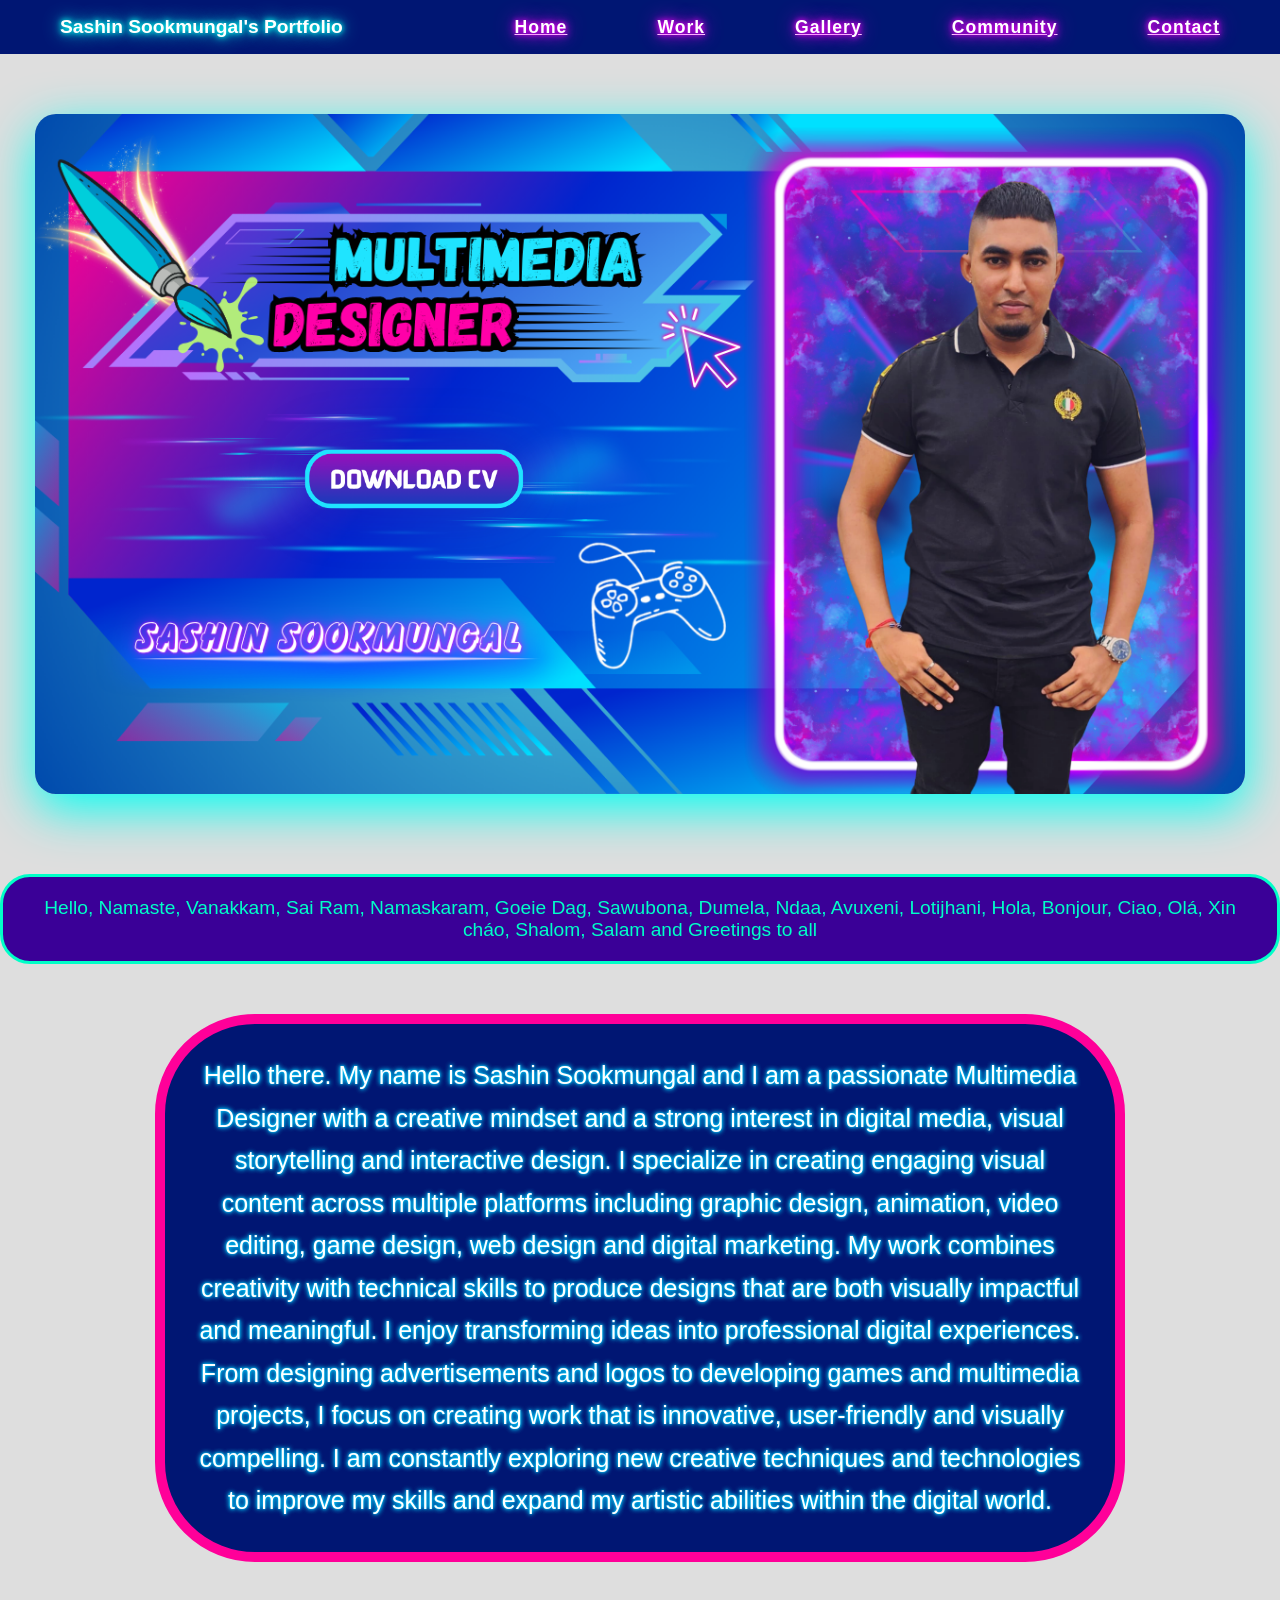
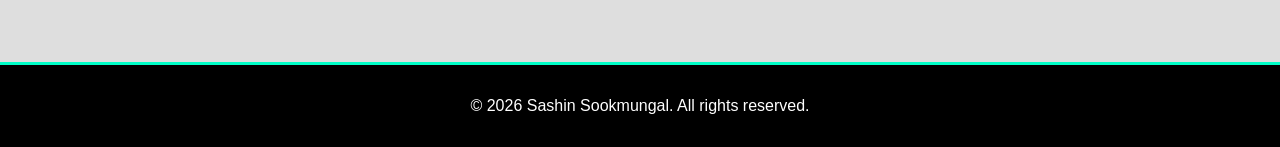
<file: index.html>
<!DOCTYPE html>
<html lang="en">
<head>
    <meta charset="UTF-8">
    <meta name="viewport" content="width=device-width, initial-scale=1.0">
    <title>My Portfolio</title>
    <link rel="icon" type="image/png" href="./images/superman-icon.png">
    
    <link rel="stylesheet" href="style.css">
    <script src="navbar.js" defer></script>
    <script src="app.js" defer></script>
</head>
<body>

    
    <div id="nav-placeholder"></div>

    <!-- Main content of site -->
    <main>
        <section id="home" class="hero-section">
            <div class="hero-container">
                <div class="hero-image-wrapper">
                    <img src="images/home-page-photos/hero-image.png" alt="Hero image" class="hero-image">
                    <a href="cv/sashin-sookmungal-cv.pdf" download class="download-cv-button">
                        <img src="images/home-page-photos/download-cv-button.png" alt="Download CV button" class="download-cv-image">
                    </a>
                </div>
            </div>
        </section>
        
        <section class="greetings"> 
            <p>Hello, Namaste, Vanakkam, Sai Ram, Namaskaram, Goeie Dag, Sawubona, Dumela, Ndaa, Avuxeni, Lotijhani, Hola, Bonjour, Ciao, Olá, Xin cháo, Shalom, Salam and Greetings to all</p>

        </section>
        <p class = "description">Hello there. My name is Sashin Sookmungal and I am a passionate Multimedia Designer with a creative mindset and a strong interest in digital media, visual storytelling and interactive design. 
            I specialize in creating engaging visual content across multiple platforms including graphic design, animation, video editing, game design, web design and digital marketing. My work combines creativity with technical skills to produce designs that are both visually impactful and meaningful.

            I enjoy transforming ideas into professional digital experiences. From designing advertisements and logos to developing games and multimedia projects, I focus on creating work that is innovative, user-friendly and visually compelling. I am constantly exploring new creative techniques and technologies to improve my skills and expand my artistic abilities within the digital world.
        </p>
    </main>

    <footer class="footer">
        <p>&copy; 2026 Sashin Sookmungal. All rights reserved.</p>
    </footer>
    
</body>
</html>
</file>
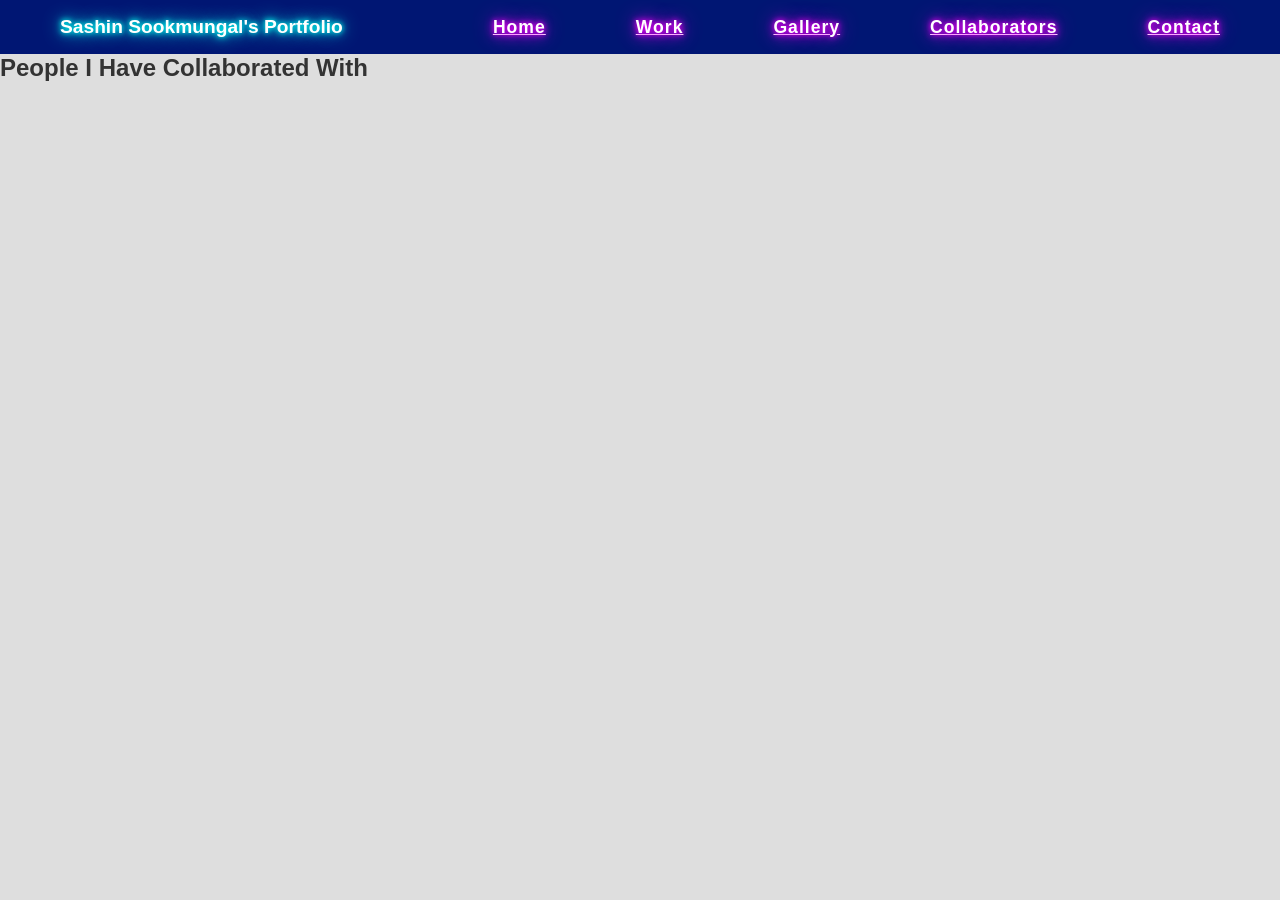
<file: Pages/Collaborators.html>
<!DOCTYPE html>
<html lang="en">
<head>
    <meta charset="UTF-8">
    <meta name="viewport" content="width=device-width, initial-scale=1.0">
    <title>Collaborators Page</title>

    <link rel="stylesheet" href="../style.css">
    <script src="../app.js" defer></script>
</head>


<body>
    <header>
        <div class="container">
            <nav class="navbar">
                <div class="logo">
                    <a href="../index.html">Sashin Sookmungal's Portfolio</a>
                </div>
                <ul class="nav-menu">
                    <li class="nav-item"><a href="../index.html" class="nav-link">Home</a></li>
                    <li class="nav-item"><a href="./work.html" class="nav-link">Work</a></li>
                    <li class="nav-item"><a href="./gallery.html" class="nav-link">Gallery</a></li>
                    <li class="nav-item"><a href="./collaborators.html" class="nav-link">Collaborators</a></li>
                    <li class="nav-item"><a href="./contact.html" class="nav-link">Contact</a></li>
                </ul>
                <div class="hamburger">
                    <span class="bar"></span>
                    <span class="bar"></span>
                    <span class="bar"></span>
                </div>
            </nav>
        </div>
    </header>

    <main>
        <section id="collaborators">
            <h1>People I Have Collaborated With</h1>
            <!-- Add your collaborators content here -->
        </section>
    </main>

   
</body>
</html>
</file>
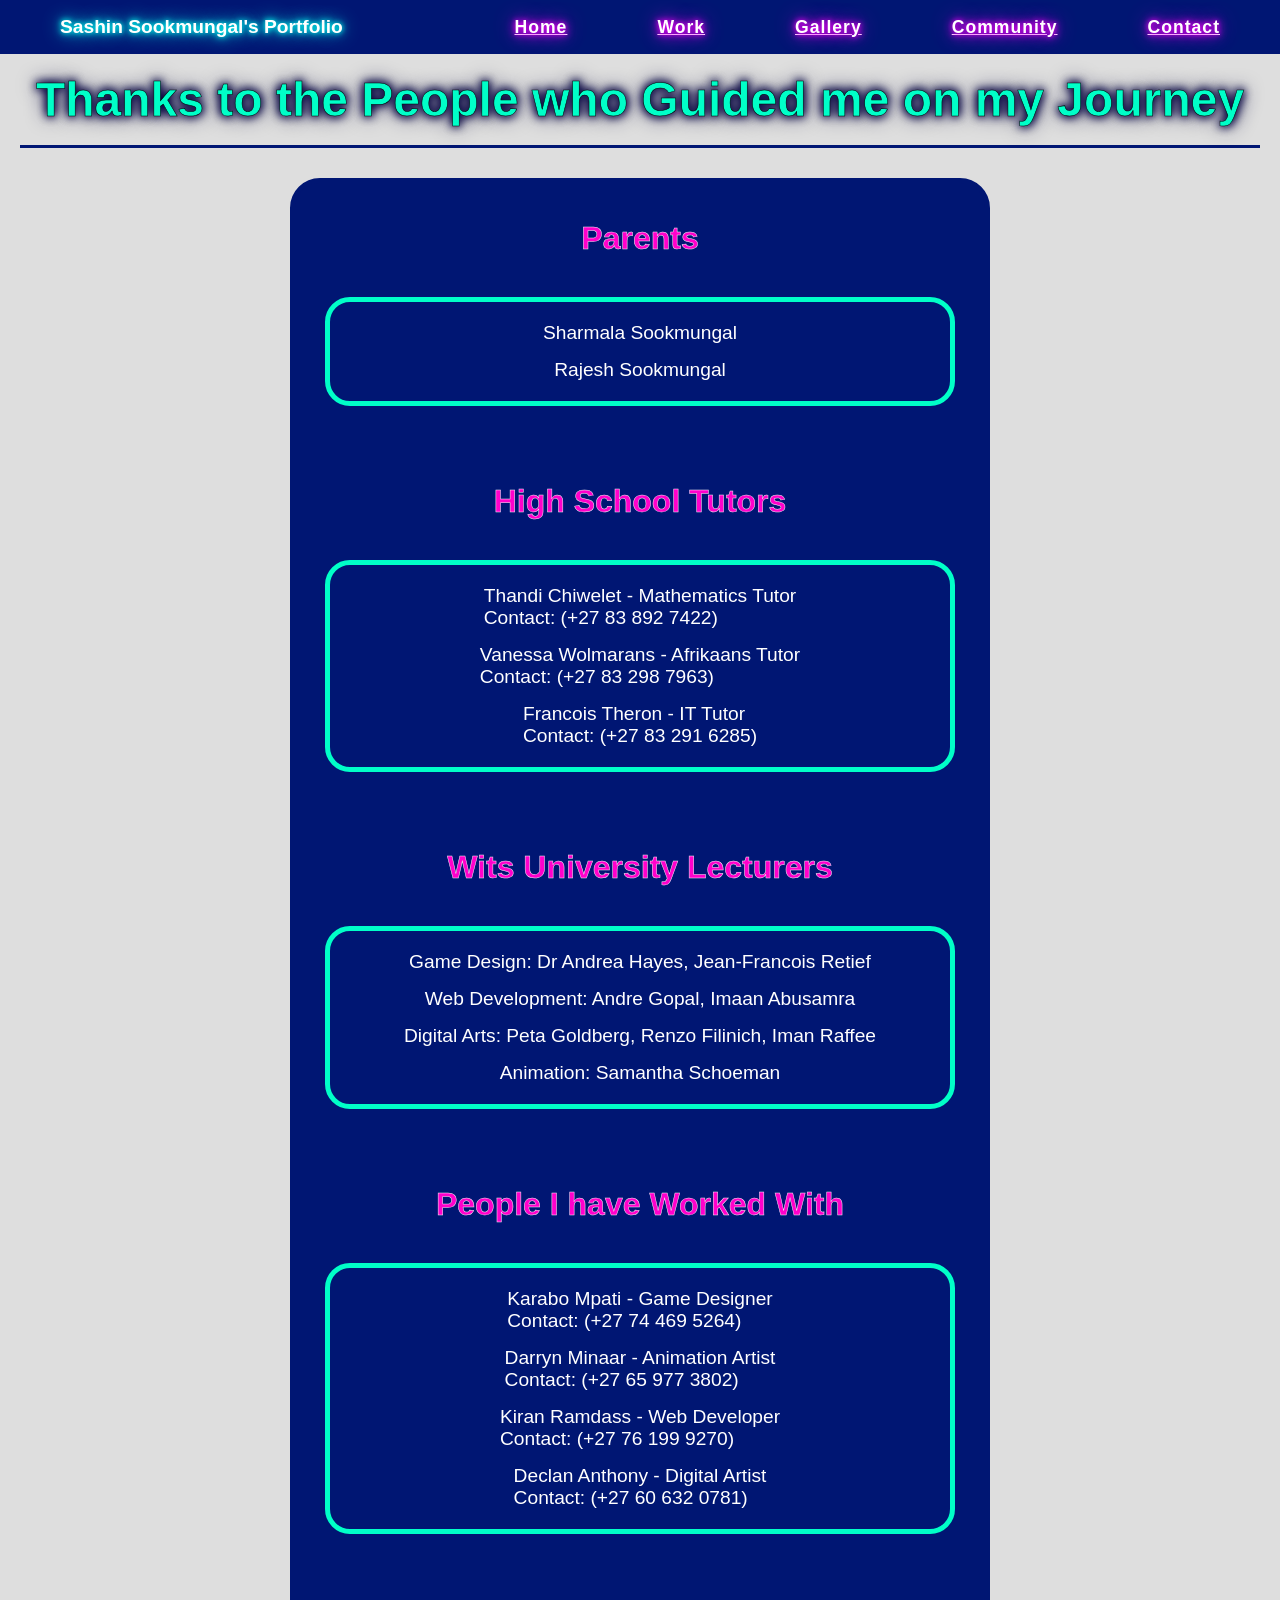
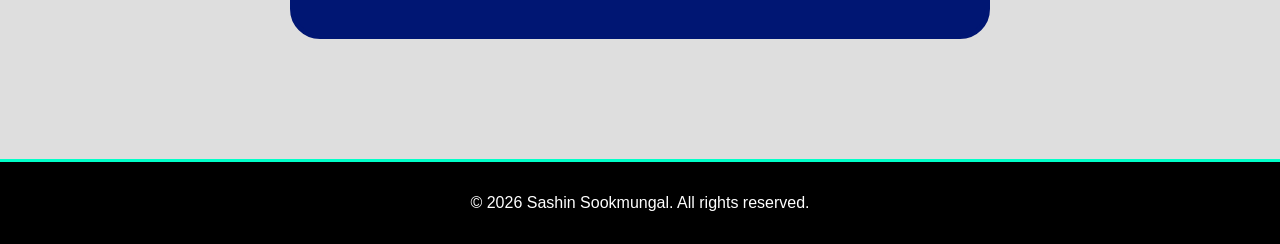
<file: pages/community.html>
<!DOCTYPE html>
<html lang="en">
<head>
    <meta charset="UTF-8">
    <meta name="viewport" content="width=device-width, initial-scale=1.0">
    <title>Community Page</title>
    <link rel="icon" type="image/png" href="../images/superman-icon.png">

    <link rel="stylesheet" href="../style.css">
    <script src="../navbar.js" defer></script>
    <script src="../app.js" defer></script>
</head>


<body>
    <div id="nav-placeholder"></div>

    <main>
        <section id="community">
            <h1 class = "com-title">Thanks to the People who Guided me on my Journey</h1>
            <div class = "community-container">
                <h2 class = "community h2">Parents</h2>
                <ul>
                    <li>Sharmala Sookmungal</li>
                    <li>Rajesh Sookmungal</li>
                </ul>

                <h2 class = "community h2">High School Tutors</h2>
                <ul>
                    <li>Thandi Chiwelet - Mathematics Tutor <br> Contact: (+27 83 892 7422)</li>
                    <li>Vanessa Wolmarans - Afrikaans Tutor <br> Contact: (+27 83 298 7963)</li>
                    <li>Francois Theron - IT Tutor <br> Contact: (+27 83 291 6285)</li>
                </ul>

                <h2 class = "community h2">Wits University Lecturers</h2>
                <ul>
                    <li>Game Design: Dr Andrea Hayes, Jean-Francois Retief</li>
                    <li>Web Development: Andre Gopal, Imaan Abusamra</li>
                    <li>Digital Arts: Peta Goldberg, Renzo Filinich, Iman Raffee</li>
                    <li>Animation: Samantha Schoeman</li>
                </ul>

                   <h2 class = "community h2">People I have Worked With</h2>
                <ul>
                    <li>Karabo Mpati - Game Designer<br>Contact: (+27 74 469 5264)</li>
                    <li>Darryn Minaar - Animation Artist<br>Contact: (+27 65 977 3802)</li>
                    <li>Kiran Ramdass - Web Developer<br>Contact: (+27 76 199 9270)</li>
                    <li>Declan Anthony - Digital Artist<br>Contact: (+27 60 632 0781)</li>
                </ul>
                </ul>
            </div>
        </section>
    </main>

       <footer class="footer">
        <p>&copy; 2026 Sashin Sookmungal. All rights reserved.</p>
    </footer>
</body>
</html>
</file>
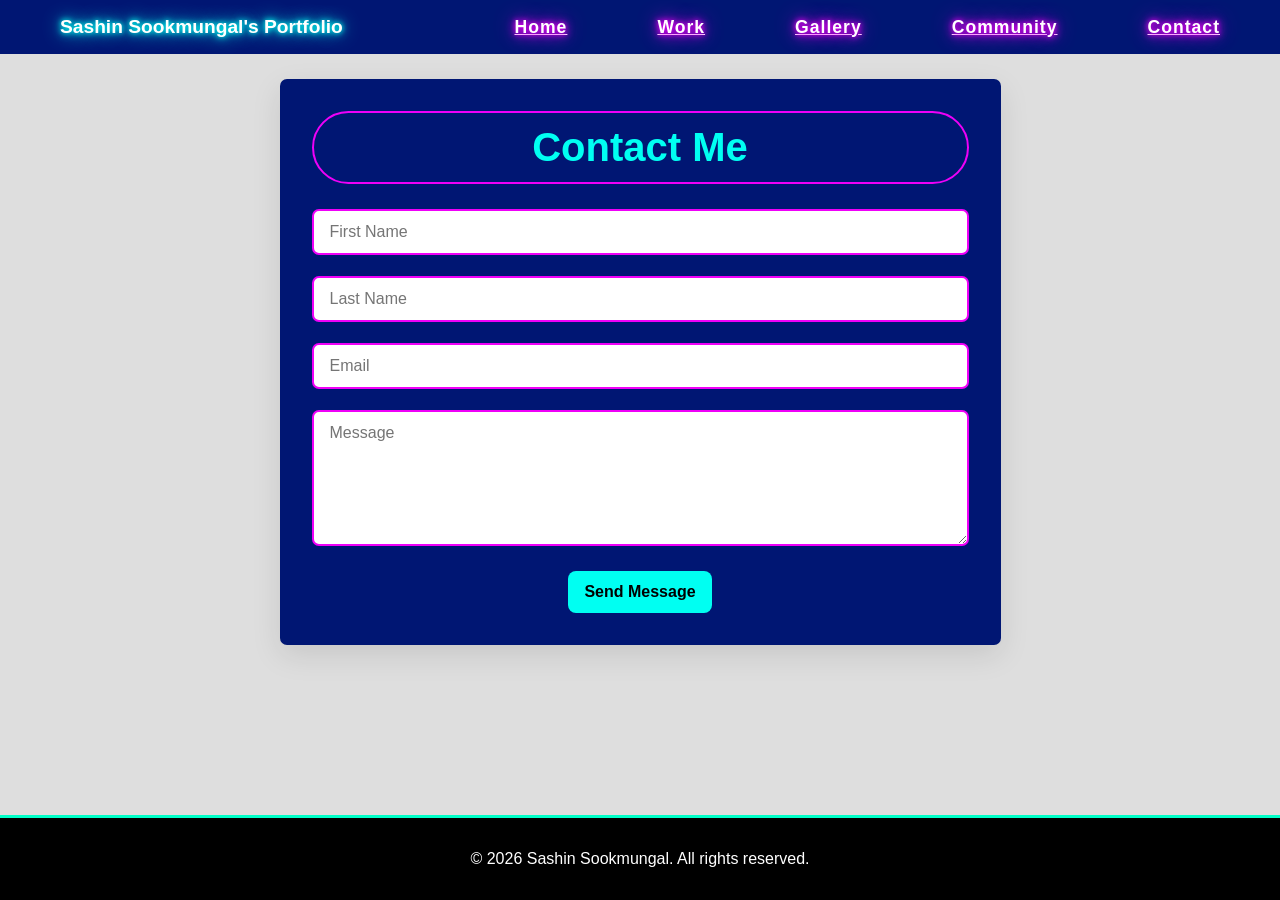
<file: Pages/Contact.html>
<!DOCTYPE html>
<html lang="en">
<head>
    <meta charset="UTF-8">
    <meta name="viewport" content="width=device-width, initial-scale=1.0">
    <title>Contact Page</title>

    <link rel="stylesheet" href="../style.css">
    <script src="../navbar.js" defer></script>
    <script src="../app.js" defer></script>
</head>

<body>
    <div id="nav-placeholder"></div>

<!-- Form  -->
    <div class="contact-container">
    <h1>Contact Me</h1>
    <form action =https://formspree.io/f/xpqellww method="POST" class="contact-form">

        <div class="form-group"><input type="text"  name="first-name" placeholder="First Name"></div>

        <div class="form-group"><input type="text"  name="last-name" placeholder="Last Name" required> </div>
        
        <div class="form-group"><input type="email"  name="email" placeholder="Email" required></div>
        
        <div class="form-group"><textarea  name="message" rows="6" placeholder="Message" required></textarea></div>
        
        <button type="submit" class="btn-send">Send Message</button>
    </form>
    </div>
    
</body>


<footer class="footer">
        <p>&copy; 2026 Sashin Sookmungal. All rights reserved.</p>
    </footer>
</html>
</file>
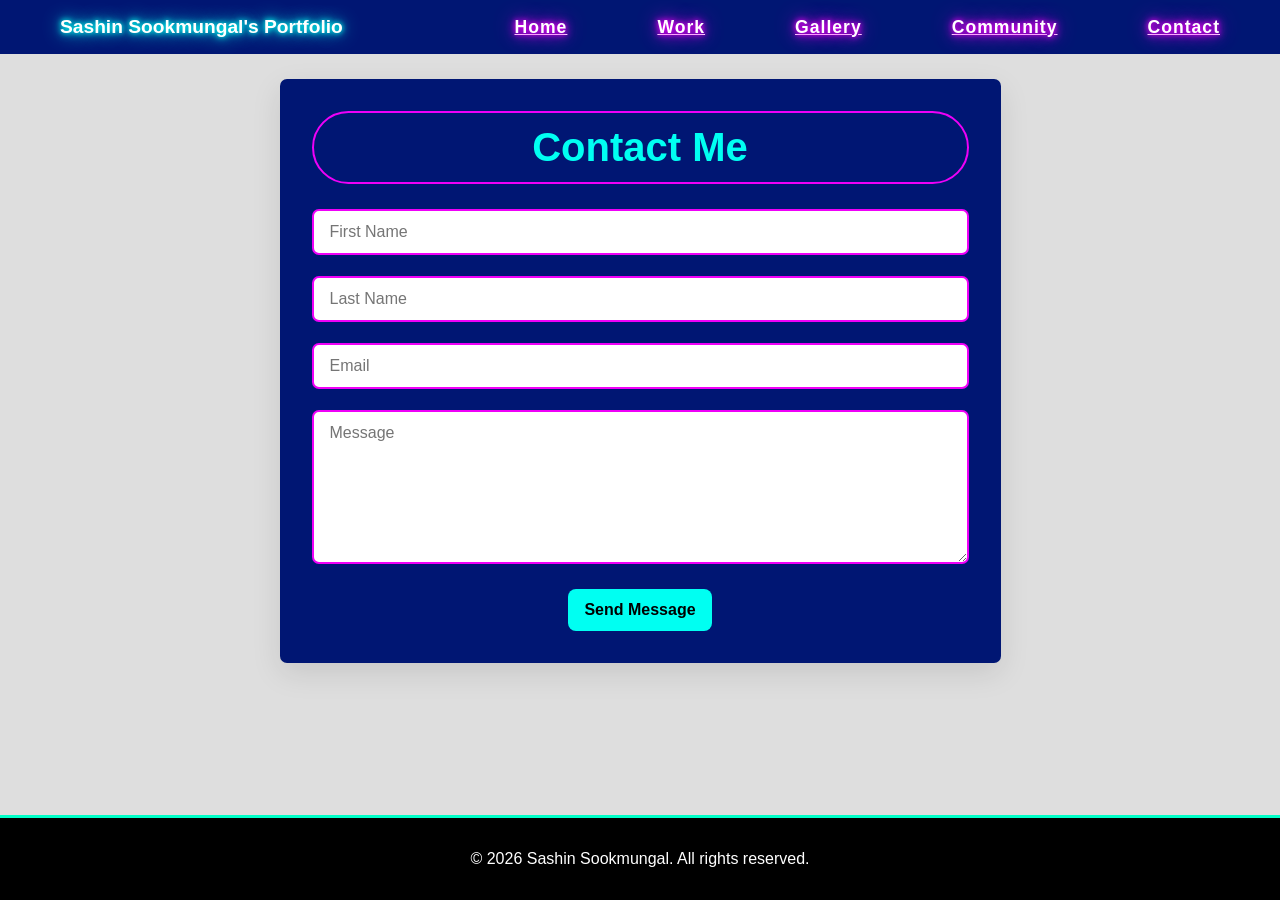
<file: pages/contact.html>
<!DOCTYPE html>
<html lang="en">
<head>
    <meta charset="UTF-8">
    <meta name="viewport" content="width=device-width, initial-scale=1.0">
    <title>Contact Page</title>
    <link rel="icon" type="image/png" href="../images/superman-icon.png">

    <link rel="stylesheet" href="../style.css">
    <script src="../navbar.js" defer></script>
    <script src="../app.js" defer></script>
</head>

<body>
    <div id="nav-placeholder"></div>

<!-- Form  -->
    <div class="contact-container">
    <h1>Contact Me</h1>
    <form action =https://formspree.io/f/xpqellww method="POST" class="contact-form">

        <div class="form-group"><input type="text"  name="Name" placeholder="First Name"></div>

        <div class="form-group"><input type="text"  name="Surname" placeholder="Last Name" required> </div>
        
        <div class="form-group"><input type="email"  name="Email" placeholder="Email" required></div>
        
        <div class="form-group"><textarea  name="Message" rows="7" placeholder="Message" required></textarea></div>
        
        <button type="submit" class="btn-send">Send Message</button>
    </form>
    </div>

    
<footer class="footer">
        <p>&copy; 2026 Sashin Sookmungal. All rights reserved.</p>
    </footer>
    
</body>


</html>
</file>
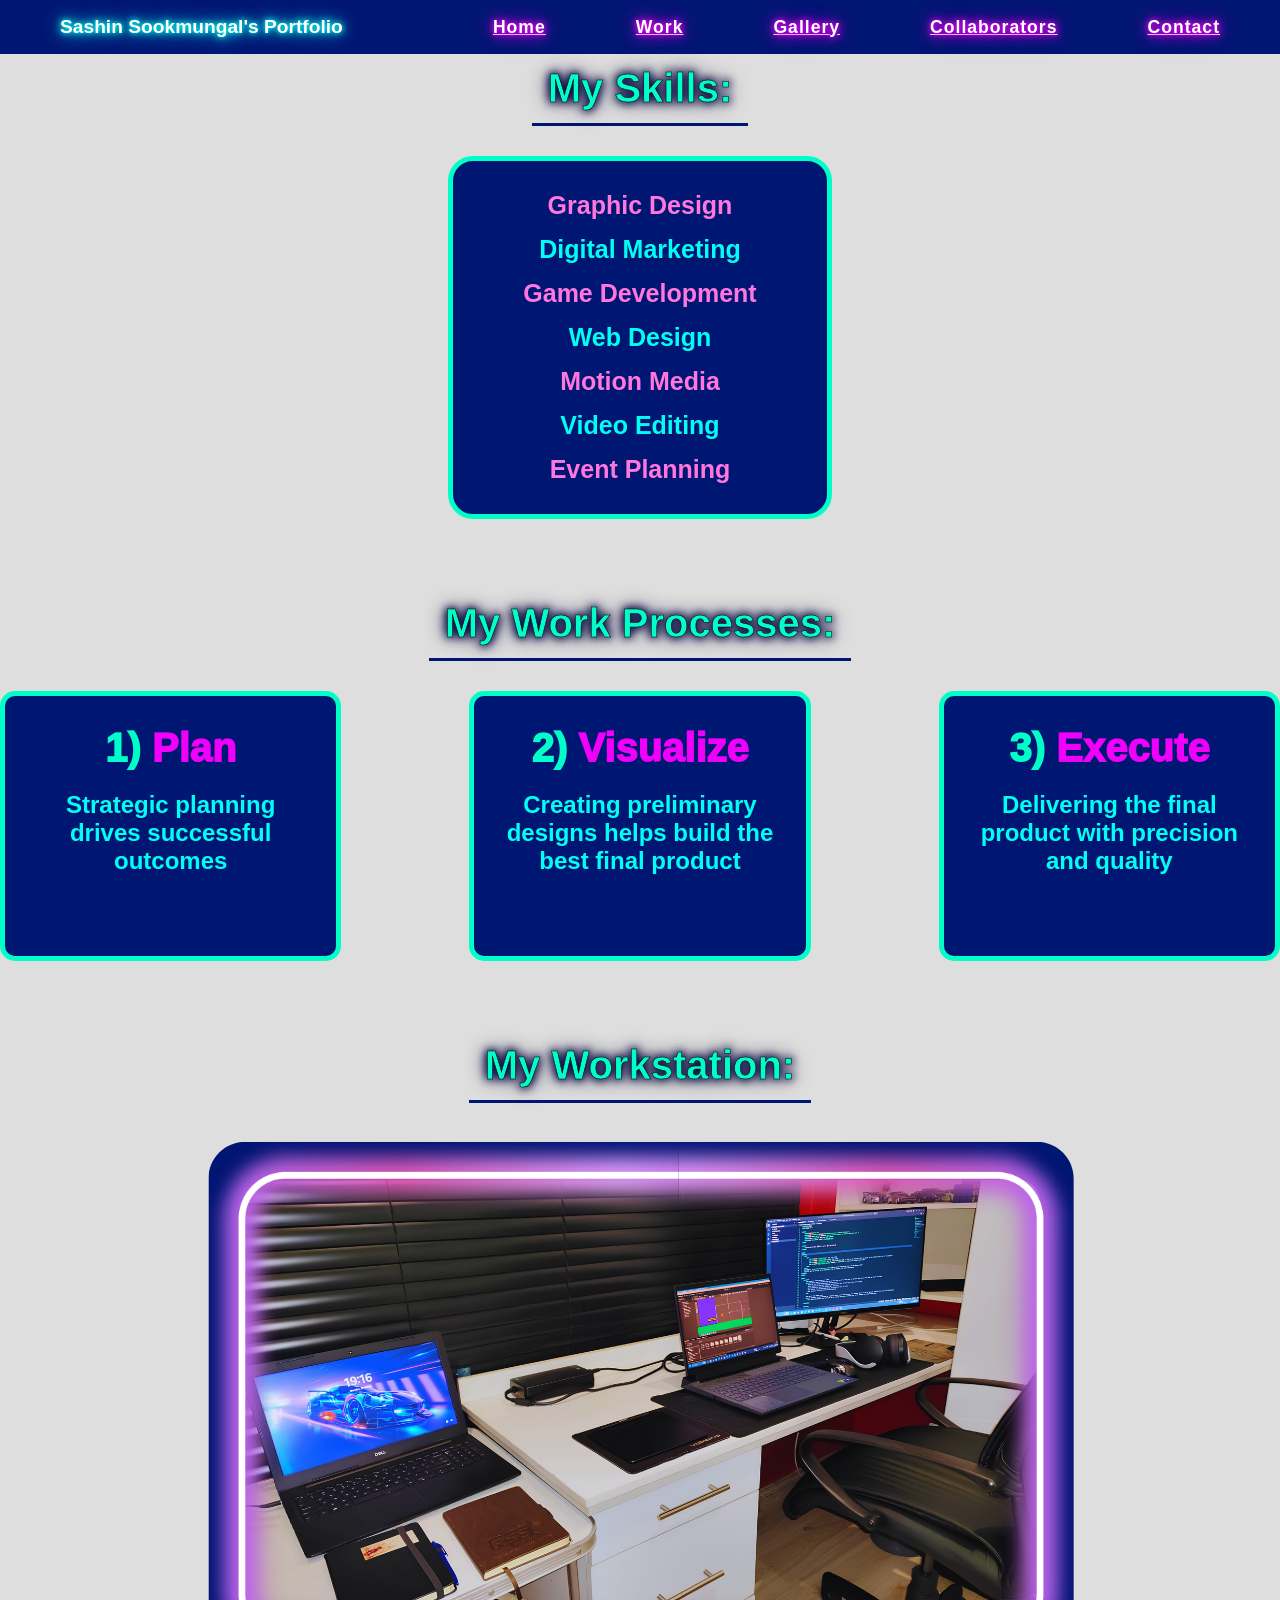
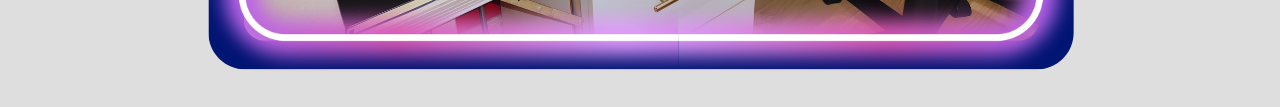
<file: Pages/MyWork.html>
<!DOCTYPE html>
<html lang="en">
<head>
    <meta charset="UTF-8">
    <meta name="viewport" content="width=device-width, initial-scale=1.0">
    <title>My Work Page</title>

    <link rel="stylesheet" href="../style.css">
    <script src="../app.js" defer></script>
</head>


<body>
    <header>
        <div class="container">
            <nav class="navbar">
                <div class="logo">
                    <a href="../index.html">Sashin Sookmungal's Portfolio</a>
                </div>
                <ul class="nav-menu">
                    <li class="nav-item"><a href="../index.html" class="nav-link">Home</a></li>
                    <li class="nav-item"><a href="./MyWork.html" class="nav-link">Work</a></li>
                    <li class="nav-item"><a href="./Gallery.html" class="nav-link">Gallery</a></li>
                    <li class="nav-item"><a href="./Collaborators.html" class="nav-link">Collaborators</a></li>
                    <li class="nav-item"><a href="./Contact.html" class="nav-link">Contact</a></li>
                </ul>
                <div class="hamburger">
                    <span class="bar"></span>
                    <span class="bar"></span>
                    <span class="bar"></span>
                </div>
            </nav>
        </div>
    </header>

    <main class ="work-main">
        <section class="skills-list">
            <h2><b>My Skills:</b></h2>
                <ul>
                    <li class = "pink-text">Graphic Design</li>
                    <li class = "blue-text">Digital Marketing</li>
                    <li class = "pink-text">Game Development</li>
                    <li class = "blue-text">Web Design</li>
                    <li class = "pink-text">Motion Media</li>
                    <li class = "blue-text">Video Editing</li>
                    <li class = "pink-text">Event Planning</li>
                </ul>
        </section>

        <section class="work-processes">
            <h2><b> My Work Processes:</b></h2>
           <div class="work-processes-container">
            <div class="work-processes-card">
                <h3 class="process-title"><span class="process-number">1) </span>Plan</h3>
                <h4 class="process-description">Strategic planning drives successful outcomes</h4>
            </div>

               <div class="work-processes-card">
                <h3 class="process-title"><span class="process-number">2) </span>Visualize</h3>
                <h4 class="process-description">Creating preliminary designs helps build the best final product</h4>
            </div>

               <div class="work-processes-card">
                <h3 class="process-title"><span class="process-number">3) </span>Execute</h3>
                <h4 class="process-description">Delivering the final product with precision and quality</h4>
            </div>   
                  </div>
        </section>

        <section class="workstation">
            <h2><b>My Workstation:</b></h2>
            <img src="../Images/Work Page Photos/Workstation.png" alt="Workstation image" class="workstation-image">
        </section>
    </main>

    
</body>
</html>
</file>
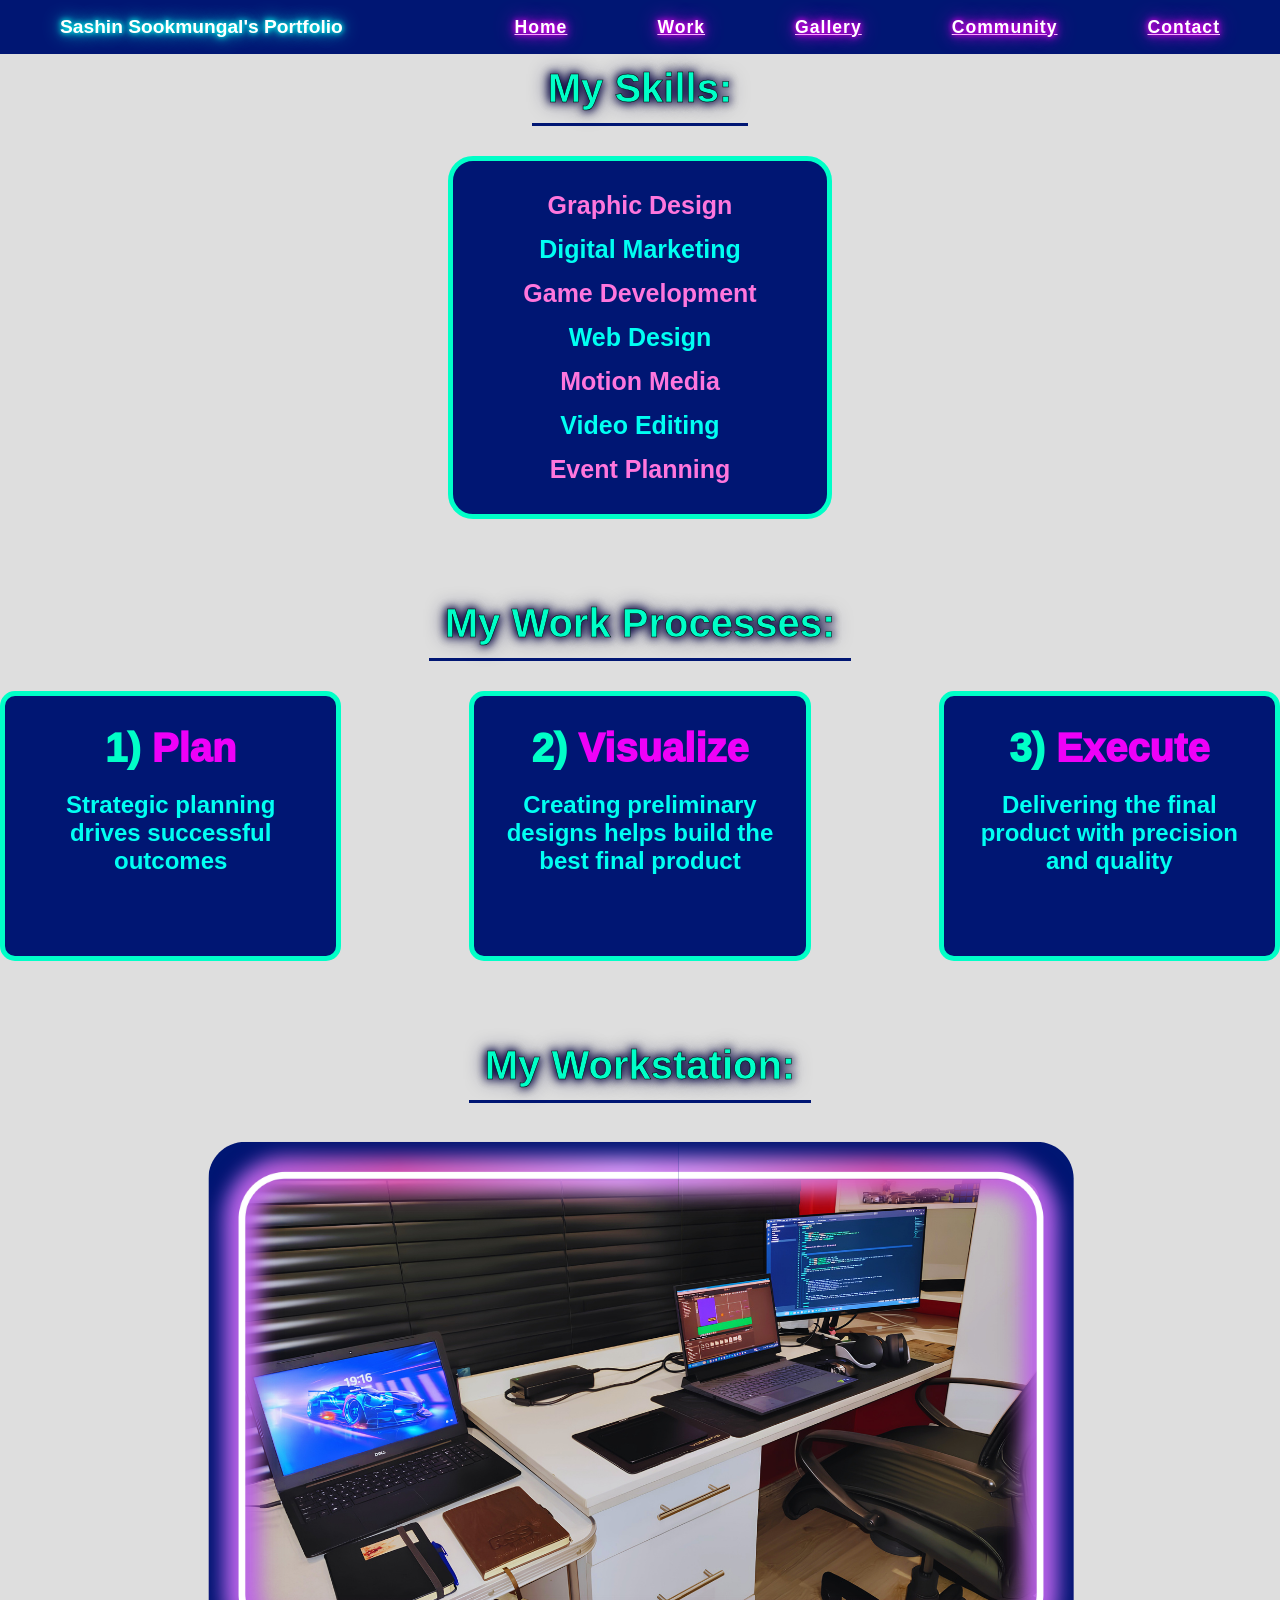
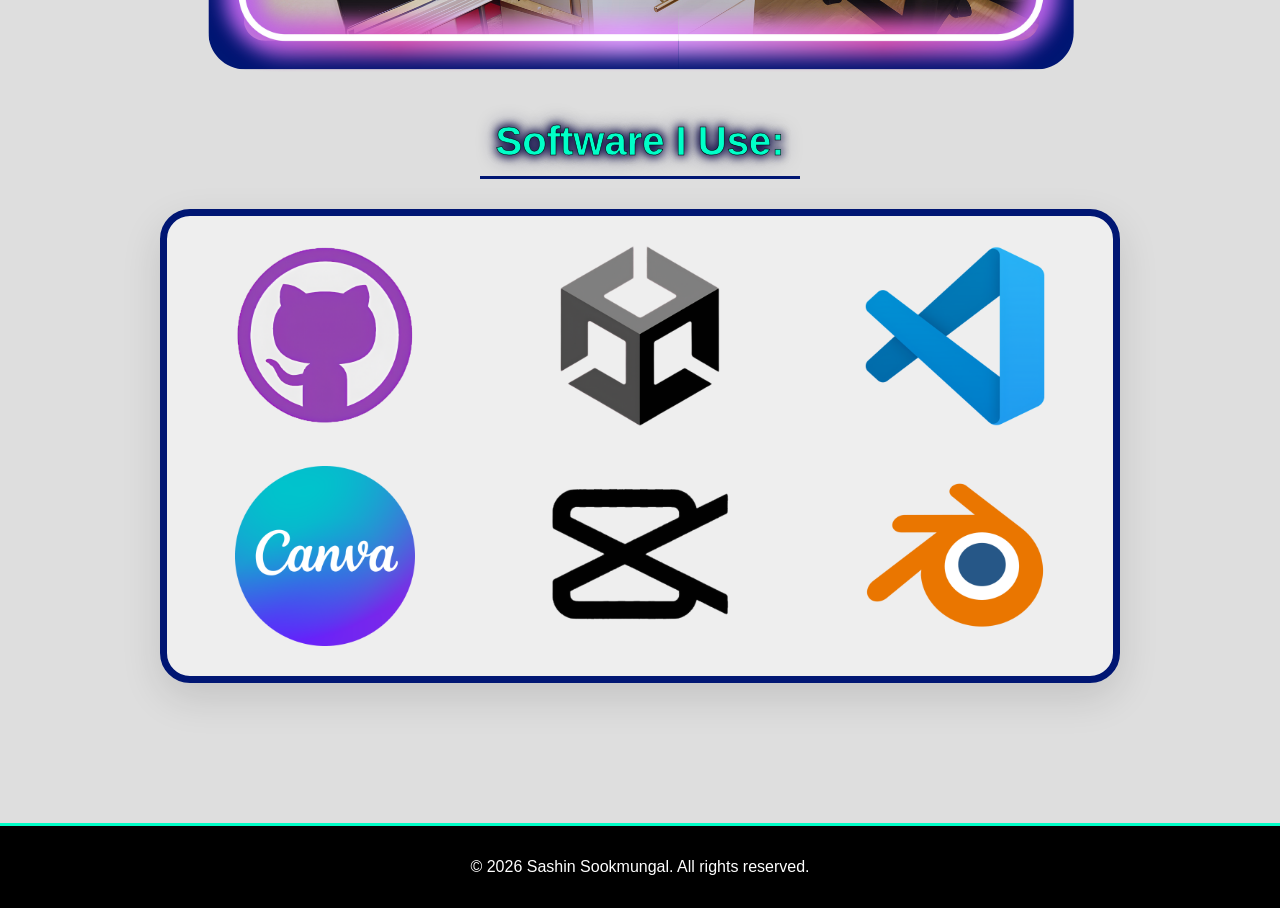
<file: pages/work.html>
<!DOCTYPE html>
<html lang="en">
<head>
    <meta charset="UTF-8">
    <meta name="viewport" content="width=device-width, initial-scale=1.0">
    <title>My Work Page</title>
    <link rel="icon" type="image/png" href="../images/superman-icon.png">

    <link rel="stylesheet" href="../style.css">
    <script src="../navbar.js" defer></script>
    <script src="../app.js" defer></script>
</head>


<body>
    <div id="nav-placeholder"></div>

    <main class ="work-main">
        <section class="skills-list">
            <h2><b>My Skills:</b></h2>
                <ul>
                    <li class = "pink-text">Graphic Design</li>
                    <li class = "blue-text">Digital Marketing</li>
                    <li class = "pink-text">Game Development</li>
                    <li class = "blue-text">Web Design</li>
                    <li class = "pink-text">Motion Media</li>
                    <li class = "blue-text">Video Editing</li>
                    <li class = "pink-text">Event Planning</li>
                </ul>
        </section>

        <section class="work-processes">
            <h2><b> My Work Processes:</b></h2>
           <div class="work-processes-container">
            <div class="work-processes-card">
                <h3 class="process-title"><span class="process-number">1) </span>Plan</h3>
                <h4 class="process-description">Strategic planning drives successful outcomes</h4>
            </div>

               <div class="work-processes-card">
                <h3 class="process-title"><span class="process-number">2) </span>Visualize</h3>
                <h4 class="process-description">Creating preliminary designs helps build the best final product</h4>
            </div>

               <div class="work-processes-card">
                <h3 class="process-title"><span class="process-number">3) </span>Execute</h3>
                <h4 class="process-description">Delivering the final product with precision and quality</h4>
            </div>   
                  </div>
        </section>

        <section class="workstation">
            <h2><b>My Workstation:</b></h2>
            <img src="../images/work-page-photos/workstation.png" alt="Workstation Image" class="workstation-image">
        </section>

        <section class="software">
            <h2><b>Software I Use:</b></h2>
            <div class="software-grid">
                <img src="../images/work-page-photos/software-logos/github.png" alt="Github" class="software-image">
                <img src="../images/work-page-photos/software-logos/unity.png" alt="Unity" class="software-image">
                <img src="../images/work-page-photos/software-logos/vs-code.png" alt="Visual Studio Code" class="software-image">
                <img src="../images/work-page-photos/software-logos/canva.png" alt="Canva" class="software-image">
                <img src="../images/work-page-photos/software-logos/capcut.png" alt="CapCut" class="software-image">
                <img src="../images/work-page-photos/software-logos/blender.png" alt="Blender" class="software-image">
                
            </div>

        </section>
    </main>
    
<footer class="footer">
        <p>&copy; 2026 Sashin Sookmungal. All rights reserved.</p>
    </footer>
    
    
</body>
</html>
</file>
<file: style.css>
html {
    min-height: 100%;}

* {
    margin: 0;
    padding: 0;
    box-sizing: border-box;}

body {
    min-height: 100vh;
    display: flex;
    flex-direction: column;
    font-family: Arial, sans-serif;
    background-color: #dedede;
    color: #333}

/* HEADER & NAV BAR CONTAINER */
header {
    background-color: #001673; 
    width: 100%; /* Spans right across the screen */
    padding: 1rem 0; /* Adds some space above and below the content */
    position: relative;
    z-index: 100;}

    .logo a {
         font-size: 1.2rem;
        font-weight: bold;
        color: #ffffff;
        text-decoration: none;
        text-shadow: 0 0 5px #00fff2, 0 0 10px #00fff2, 0 0 20px #00fff2; /* Neon glow effect */
    }

.container {
    max-width: 1200px;
    margin: 0 auto;
    padding: 0 20px;}

.navbar {
    display: flex;       /* Makes the items sit in a row */
    justify-content: space-between; /* Logo on left, links on right */
    align-items: center; }
    .nav-link:hover {
        text-shadow: #00fff2 0px 0px 5px, #00fff2 0px 0px 10px, #00fff2 0px 0px 20px; /* Neon glow effect on hover */  
    }

/* /////////////////////////////////////////////////////////////////////////////////////////////// */
/* 3. NAVIGATION LINKS */
.nav-menu {
    display: flex;      
    gap: 90px;           /* Space between links */
    list-style: none;    /* Removes the bullet points */
    letter-spacing: 1px;}

.nav-link {
    text-decoration: underline; /* Removes the underline */
    color: #ffffff;           
    font-size: 1.1rem;
    font-weight: 900;
    text-shadow: 0 0 5px #ef00f8, 0 0 10px #ef00f8, 0 0 20px #ef00f8; /* Neon glow effect */}
 
/* 4. HAMBURGER MENU */
.hamburger {
    display: none;
    cursor: pointer;}

.bar {
    display: block;
    width: 25px;
    height: 5px;
    margin: 5px auto;
    background-color: #ffffff; /* Hamburger bar */}
    
/* RESPONSIVE DESIGN (Mobile & Tablet)*/
@media screen and (max-width: 768px) {
    
    /* Zommed in nav menu  */
    .nav-menu {
        position: fixed;
        left: -100%; /* Hides it off the left side of the screen */
        top: 5rem;
        flex-direction: column;
        background-color: #000564;
        width: 100%;
        text-align: center;
        transition: 0.3s; /* Makes it slide in */
        box-shadow: 0 10px 27px rgba(0,0,0,0.05);
        opacity: 0.95;  
        z-index: 100;
        padding: 2rem 0; 
    }

    /* Show the hamburger icon */
    .hamburger {
        display: block;
    }

    .nav-menu.active {
        left: 0;
    }
}

/* /////////////////////////////////////Footer Section Styling////////////////////////////////////////////////////////////// */
body > :has(+ .footer) {
    margin-bottom: 70px;
}

.footer {
    margin-top: auto;
    background-color: #000000;
    color: #ffffff;
    text-align: center;
    padding: 2rem 0;
    font-size: 1rem;  
    border-top: 3px solid #00ffc8;
}

/* ////////////////////////////////////////////////////////////////////////////////////////////////////////////////////// */
/* //////////////////////////////////////////////Home//////////////////////////////////////////////////////////////////// */
/* ////////////////////////////////////////////////////////////////////////////////////////////////////////////////////// */
/*HERO SECTION */
.hero-section {
    display: flex;
    align-items: center;
    justify-content: center;
    min-height: calc(100vh - 100px);/* Full viewport height minus header height */
    padding: 2rem 0;
    position: relative;
    z-index: 1; 
}

@media screen and (max-width: 768px) {
    .hero-section {
        min-height: auto;
        padding: 1.5rem 0;  
    }
}

.hero-container {
    width: 100%;
    max-width: 1250px;
    padding: 0 20px;
    margin: 0 auto;
}

.hero-image-wrapper {  /* Container for the hero image and download button */
    position: relative; /* Allows the download button to be positioned absolutely within this container */
    width: 100%;
}

.hero-image {
    width: 100%;
    height: auto;
    display: block;
    border-radius: 21px;
    box-shadow: 0 15px 50px #00fff2;
}

.download-cv-button {
    position: absolute;
    top: 54.5%;
    left: 29%;
    transform: translate(-50%, -50%);
    display: inline-block;
    width: 280px;
    max-width: 42%;
    text-decoration: none;
}

.download-cv-image {
    width: 120%;
    height: auto;
    display: block;
    transition: transform 0.25s ease;
}

.download-cv-button:hover .download-cv-image {
    transform: scale(1.2);
}

@media screen and (max-width: 768px) {
    .download-cv-button {
        top: 55%;
        left: 29%;
        right: auto;
        width: 200px;
    }
}

/* /////////////////////////////////////Greetings Section Styling////////////////////////////////////////////////////////////// */
.greetings {
    margin-top: 20px;
    text-align: center;
    font-size: 1.2rem;
    color: #00ffc8;
    font-weight: 500;
   margin-bottom: 50px;
   align-items: center;
    background-color: rgb(58, 0, 151);
    border: 3px solid #00ffc8;
    padding: 20px;
    border-radius: 30px;

    width: fit-content;
    margin-left: auto;
    margin-right: auto;
    display: block;
}

/*///////////////////////////////////// Formatting paragraph on index.htm////////////////////////////////////////////////////////////*/
.description {
    max-width: 970px;
    margin: 20px auto;
    padding: 30px;
    margin-bottom: 30px;
    font-size: 25px;
    font-weight: 300;
    line-height: 1.7;
    color: #ffffff;
    text-align: center;
    border: 10px solid #ff0099;
    border-radius: 100px;
    background-color: #001673;
    text-shadow: 0 0 2px #00ccff, 0 0 5px #00ccff, 0 0 5px #00ccff;
}

.description:hover {
    
    box-shadow: #e9005d 0px 0px 10px, #e9005d 0px 0px 20px, #e9005d 0px 0px 30px;
    text-shadow: 0 0 7px #00ccff, 0 0 5px #00ccff, 0 0 5px #00ccff; /* Neon glow effect on hover */
}

@media screen and (max-width: 1024px) {
    .description {
        max-width: 90%;
        font-size: 20px;
        padding: 25px;
        border-radius: 70px;
        border-width: 5px;
        text-shadow: 0 0 2px #00ccff, 0 0 5px #00ccff; /* Slightly reduced glow for smaller screens */
    }
}

@media screen and (max-width: 768px) {
    .description {
        max-width: 95%;
        font-size: 15px;
        padding: 20px;
        border-radius: 50px;
    }
}

/* ////////////////////////////////////////////////////////////////////////////////////////////////////////////////////////////
//////////////////////////////////////////////////Work Section Styling/////////////////////////////////////////////////////////
////////////////////////////////////////////////////////////////////////////////////////////////////////////////////////////*/

/* /////////////////////////////////////Skills Section Styling////////////////////////////////////////////////////////////// */
.work-main h2{
    font-weight: 1000px;
    font-weight: bold;
    text-align: center;
    margin-bottom: 25px;
 
    color: #00ffc8;
    font-size: 2.5rem;
    font-family: Arial, Helvetica, sans-serif;
    
    text-shadow: 0 0 10px #04003f, 0 0 10px #04003f, 0 0 20px #04003f; /* Neon glow effect */
     -webkit-text-stroke: #000000 0.5px; 

    padding: 12px 16px;

    border-bottom: 3px solid #001673;
    width: fit-content; /* Shrinks the width to fit the content */
    margin: 0 auto 30px; /* Centers the heading and adds space below */
    border-width: 3px;   
}

.skills-list ul {
    display: flex;
    flex-direction: column;
   
    align-items: center;
    list-style: none;
    justify-content: center;
    gap: 15px;
    margin: 0 auto 30px;
    width: fit-content; 

    background-color: #001673;
    padding: 30px 70px 30px 70px;
    border-radius: 25px; 
    border: 5px solid #00ffc8;
    margin-bottom: 70px; 
}

.pink-text{
    font-family: Arial, Helvetica, sans-serif;
   
    font-size: 25px;
    color: #ff76dd;
   
    font-weight: 700;
}

.blue-text{
    font-family: Arial, Helvetica, sans-serif;
    font-weight: 700;
    
    font-size: 25px;
    color: #00fff2;   
}
    
/* /////////////////////////////////////Work Processes Section Styling////////////////////////////////////////////////////////////// */
.work-processes-container {
    display: flex;
    flex-direction: row;
    align-items: center;
    justify-content: center;
    gap: 10%;
    margin-bottom: 70px;
}

.work-processes h3 {
    align-items: center;
}

.process-number{
    font-size: 2.5rem;
    font-weight: 1000;
    color: #00ffc8;
    align-items: center;
}

.process-title{
    font-size: 2.5rem;
    font-weight: 1000;
    color: #ef00f8;
    align-items: center;
}

.work-processes-card{
    background-color: #001673;
    padding: 30px;
    border-radius: 15px;
    border: 5px solid #00ffc8;
    width: 350px;
    height: 270px;
    text-align: center;
}

.work-processes-card h4{
    margin-top: 20px;
    font-size: 1.5rem;
    color: #00fff2;
    font-weight: 700;
    margin-bottom: 10px;
}

@media (max-width: 1024px) { /* Tablet view */
    .work-main h2 {
        font-size: 2.2 rem;
    }
    .work-processes-container {
        gap: 5%;
    }
    .work-processes h2 {
        font-size: 2.2 rem;
    }
    .work-processes h3,
    .process-number,
    .process-title {
        font-size: 2rem;
    }

    .work-processes-card {
        width: 320px;
        padding: 25px;
    }

    .work-processes-card h4 {
        font-size: 1.3rem;
    }

    .workstation-image {
        max-width: 90%;
        height: auto;
    }
}

@media (max-width: 768px) { /* Mobile view */
    .work-main h2 {
        font-size: 2rem;
    }
    .work-processes-container {
        flex-direction: column;
        gap: 25px;
    }

    .work-processes-card {
        width: 100%;
        max-width: 100%;
        height: auto;
        padding: 25px;
    }
    .work-processes h2 {
        font-size: 2rem;
    }

    .work-processes h3,
    .process-number,
    .process-title {
        font-size: 1.8rem;
    }

    .work-processes-card h4 {
        font-size: 1.2rem;
    }

    .workstation-image {
        max-width: 100%;
        height: auto;
    }
    
    /* skils list text a smaller and the padding smaller */
    .skills-list ul {
        padding: 20px 50px;
    }
}
        
/* /////////////////////////////////////Workstation Section Styling////////////////////////////////////////////////////////////// */    
.workstation-image {
    margin: 0 auto;
    width: auto;
    height: auto;
    display: block;
    margin-bottom: 30px;
}

/* /////////////////////////////////////Software Section Styling ////////////////////////////////////////////////////////////// */
.software-grid {
    display: grid;
    grid-template-columns: repeat(3, minmax(180px, 1fr));
    gap: 40px 40px;
    justify-items: center;
    align-items: center;
    max-width: 960px;
    margin: 0 auto 70px;
    padding: 30px 20px;
    background-color: rgba(255, 255, 255, 0.507);
    border: 7px solid #001673;
    border-radius: 30px;
    box-shadow: 0 15px 40px rgba(0, 0, 0, 0.12);
}

.software-image {
    width: 100%;
    max-width: 180px;
    height: auto;
    object-fit: contain;
    display: block;
}

@media (max-width: 900px) {
    .software-grid {
        grid-template-columns: repeat(2, minmax(150px, 1fr));
        gap: 30px 30px;
        padding: 20px 15px;
    }
}

@media (max-width: 600px) {
    .software-grid {
        grid-template-columns: 1fr;
        gap: 25px;
    }
}

/*//////////////////////////////////////////////////////////////////////////////////////////////////////////////////////////////*/
 /*////////////////////////////////////////////////////Gallery Styling/////////////////////////////////////////////////////////*/
 /*///////////////////////////////////////////////////////////////////////////////////////////////////////////////////////////*/

.gallery-main {
    padding-bottom: 3rem;
}

.gallery-main h1{
    font-weight: 1000px;
    font-weight: bold;
    text-align: center;
    margin-bottom: 25px;
    
    color: #00ffc8;
    font-size: 2.2rem;
    font-family: Arial, Helvetica, sans-serif;
    
    text-shadow: 0 0 10px #04003f, 0 0 10px #04003f, 0 0 20px #04003f; 
     -webkit-text-stroke: #000000 0.5px; /* Adds a thin black outline to the text for better visibility */
    padding: 18px 16px;

    border-bottom: 3px solid #001673;
    width: fit-content; /* Shrinks the width to fit the content */
    margin: 0 auto 30px; /* Centers the heading and adds space below */
    border-width: 3px;   
}

.gallery-main h2{
    font-weight: 700;
    font-weight: bold;
    text-align: center;
    margin-bottom: 25px;
    margin-top: 25px;
    
    color: #ffffff;
    font-size: 2rem;
    font-family: Arial, Helvetica, sans-serif;
    
    text-shadow: 0 0 5px #9400cf, 0 0 5px #9400cf, 0 0 10px #9400cf; 
     -webkit-text-stroke: #000000 1px; 

    padding: 7px 16px;
    
    border-bottom: 3px solid #001673;
    width: fit-content; 
    margin: 0 auto 30px; 
    border-width: 3px;   
}

/* /////////////////////////////////////Logo Section Styling////////////////////////////////////////////////////////////// */
.logo-grid {
    display: flex;
    flex-wrap: wrap;
    justify-content: center;
    gap: 1.5rem;
    margin-bottom: 70px;
}

.logo-image {
    flex: 1 1 calc(25% - 1.5rem); 
    max-width: 300px;
    width: 100%;
    height: auto;
    object-fit: contain;  
    border-radius: 70px;
    border: 3px solid #001673;
    box-shadow: 0 12px 30px rgba(0, 0, 0, 0.2); 
    transition: transform 0.2s ease; 
}

.logo-image:hover {
    transform: scale(1.05); 
}

/* /////////////////////////////////////Advertisements Section Styling////////////////////////////////////////////////////////////// */
.advertisements {
    width: 100%;
    max-width: 1200px;
    margin: 0 auto;
    padding: 0 1rem 2rem;
    margin-bottom: 50px;
    border: 5px solid #001673;
    padding: 30px;
    border-radius: 30px;
}

.advertisement-grid {
    display: flex;
    flex-wrap: wrap;
    justify-content: center;
    gap: 1.5rem;
}

.advertisement-image {
    flex: 1 1 calc(25% - 1.5rem); 
    max-width: 300px;
    width: 100%;
    height: auto;
    object-fit: contain; 
    border-radius: 7px;
    box-shadow: 0 12px 30px rgba(0, 0, 0, 0.2); 
    transition: transform 0.2s ease; 
}

.advertisement-image:hover {
    transform: scale(1.05); 
}

@media screen and (max-width: 1024px) {
    .advertisement-image {
        flex: 1 1 calc(25% - 1.5rem);
        max-width: 220px;
    }
}

@media screen and (max-width: 768px) {
    .advertisement-grid {
        justify-content: center;
        gap: 1rem;
    }

    .advertisement-image {
        flex: 1 1 calc(50% - 1rem);
        max-width: 48%;
    }
}

/* /////////////////////////////////////Social Media Management Section Styling////////////////////////////////////////////////////////////// */
.smm {
    width: 100%;
    max-width: 1400px;
    margin: 0 auto;
    padding: 0 1rem 2rem;
    border: 5px solid #001673;
    padding: 30px;
    border-radius: 30px;
    margin-bottom: 50px;
}

.smm-container {
    display: grid;
    grid-template-columns: 1fr 1fr;
    gap: 40px;
    align-items: start;
    margin-bottom: 50px; 
}

.hss-grid, 
.kali-grid {
    display: grid;
    gap: 20px;
    padding: 20px;
    background-color: rgba(255, 255, 255, 0.05);
}

.hss-grid {
    grid-template-columns: repeat(3, 1fr);
}

.kali-grid {
    grid-template-columns: repeat(3, 1fr);
}

.sub-title {
    grid-column: 1 / -1;
    font-size: 1.5rem;
    font-weight: 700;
    color: #001673;
    text-decoration: underline;
    text-align: center;
    margin-bottom: 10px;
}

.smm-image {
    width: 100%;
    height: auto;
    object-fit: cover;
    border-radius: 10px;
    box-shadow: 0 10px 30px rgba(0, 0, 0, 0.3);
    transition: transform 0.3s ease;
}

.smm-image:hover {
    transform: scale(1.05);
}

@media (max-width: 1024px) {
    .smm-container {
        grid-template-columns: 1fr;
        gap: 30px;
    }

    .hss-grid,
    .kali-grid {
        grid-template-columns: repeat(2, 1fr);
        gap: 15px;
        padding: 15px;
    }

    .sub-title {
        font-size: 1.3rem;
    }
}

@media (max-width: 768px) {
    .smm > h2 {
        font-size: 1.7rem;
        margin-bottom: 30px;
    }

    .smm-container {
        gap: 20px;
    }

    .hss-grid,
    .kali-grid {
        grid-template-columns: repeat(2, 1fr);
        gap: 12px;
        padding: 12px;
    }

    .sub-title {
        font-size: 1.1rem;
    }
}

/* /////////////////////////////////////Game Design Section Styling////////////////////////////////////////////////////////////// */
.game-design {
    width: 100%;
    max-width: 1400px;
    margin: 0 auto;
    padding: 0 1rem 2rem;
    border: 5px solid #001673;
    padding: 30px;
    border-radius: 30px;
}

.game-design-container {
    display: grid;
    gap: 50px;
}

.game-project {
    display: grid;
    gap: 20px;
    padding: 20px;
    background-color: rgba(255, 255, 255, 0.05);
    border-radius: 15px; 
}

.game-design-grid {
    display: grid;
    grid-template-columns: repeat(2, minmax(0, 1fr));
    gap: 70px;
}

 .board-game {
    display: flex;
    flex-direction: column;
    align-items: center;
    width: 70%;
    margin: 0 auto;
    height: auto;
  } 

  .board-game h3 {
    font-size: 1.5rem;
    font-weight: 700;
    color: #001673;
    text-decoration: underline;
    text-align: center;
    margin-bottom: 10px;
}

.game-design-image {
    width: 100%;
    height: auto;
    object-fit: cover;
    border-radius: 10px;
    box-shadow: 0 10px 30px rgba(0, 0, 0, 0.3);
    transition: transform 0.3s ease;
}

.game-design-image:hover {
    transform: scale(1.05);
}

@media (max-width: 1024px) {
    .game-design-grid,
    .board-games-grid {
        grid-template-columns: repeat(2, minmax(0, 1fr));
    }
}

@media (max-width: 768px) {
    .game-design-grid,
    .board-games-grid {
        grid-template-columns: 1fr;
    }
}

/* /////////////////////////////////////Tee Design Section Styling////////////////////////////////////////////////////////////// */
.kailash-tees{
    display: flex;
    justify-content: center;
    gap: 20px;
    width: 100%;
    max-width: 350px;
    height: auto;
    object-fit: contain;
    margin: 0 auto;
} 

.tee-image {
    width: 100%;
    height: auto;
    object-fit: cover;
    border-radius: 10px;
    box-shadow: 0 10px 30px rgba(0, 0, 0, 0.3);
    transition: transform 0.3s ease;
}

.tee-image:hover {
    transform: scale(1.05);
}

@media (max-width: 1024px) {
    .kailash-tees {
        max-width: 720px;
        gap: 16px;
        flex-wrap: wrap;
        justify-content: center;
    }

    .kailash-tees img {
        flex: 1 1 calc(50% - 16px);
        max-width: calc(50% - 16px);
        min-width: 180px;
    }
}

@media (max-width: 768px) {
    .kailash-tees {
        flex-direction: column;
        gap: 16px;
        max-width: 100%;
        padding: 0 1rem;
    }

    .kailash-tees img {
        flex: 1 1 100%;
        max-width: 100%;
        min-width: 0;
    }
}

/*// /////////////////////////////////////Video Editing Section Styling////////////////////////////////////////////////////////////// */
.video-editing-container{
    display: flex;
    justify-content: center;
    align-items: center;
    width: 100%;
    margin-top: 0px;
}

.video-editing-container video,
.video-editing-container iframe,
.video-editing-container .video-wrapper {
    display: block;
    width: 80%;
    max-width: 840px;
    height: auto;
    margin: 0 auto;
}

@media (max-width: 1024px) {
    .video-editing-container {
        flex-direction: column;
        padding: 8px;
    }
}

@media (max-width: 768px) { 
    .video-editing-container {
        padding: 6px;
    }
}

/* /////////////////////////////////////Image Modal Styling////////////////////////////////////////////////////////////// */
.image-modal {
    position: fixed;
    inset: 0;
    display: none;
    align-items: center;
    justify-content: center;
    background: rgba(0, 0, 0, 0.919);
    padding: 1rem;
    z-index: 999;
}

.image-modal.open {
    display: flex;
}

.image-modal-overlay {
    position: absolute;
    inset: 0;
    cursor: pointer;
    background: transparent;
}

.image-modal-box {
    position: relative;
    width: min(100%, 900px);
    background: #0c008b;
    border-radius: 16px;
    box-shadow: 0 20px 60px #00ffc8;
    overflow: hidden;
    padding: 1rem;
    display: flex;
    flex-direction: column;
    gap: 0.75rem;
}

.modal-close {
    position: absolute;
    top: 0.75rem;
    right: 0.75rem;
    width: 36px;
    height: 36px;
    border: none;
    padding: 0;
    background: rgba(255, 1, 94, 0.985);
    color: #fff;
    font-size: 1.2rem;
    border-radius: 50%;
    cursor: pointer;
    display: flex;
    align-items: center;
    justify-content: center;
    line-height: 1;
}

.modal-img {
    width: 100%;
    height: auto;
    max-height: 75vh;/* Ensures the image doesn't exceed the viewport height */
    object-fit: contain;
    border-radius: 12px;
    background: #000648;
}

.modal-caption {
    margin: 0;
    color: #f1f1f1;
    text-align: center;
    font-size: 0.95rem;
     font-weight: 700;
}

.gallery-main img {
    cursor: zoom-in;
}

@media (max-width: 1024px) {
    .image-modal-box {
        width: min(100%, 720px);
        padding: 0.85rem;
    }

    .modal-img {
        max-height: 65vh;
    }
}

@media (max-width: 768px) {
    .image-modal {
        padding: 0.5rem;
    }

    .image-modal-box {
        max-height: 85vh;
        padding: 0.65rem;
        border-radius: 14px;
    }

    .modal-close {
        width: 34px;
        height: 34px;
        top: 0.5rem;
        right: 0.5rem;
    }

    .modal-img {
        max-height: 55vh;
    }

    .modal-caption {
        font-size: 0.9rem;
    }
}

/* /////////////////////////////////////Event Planning Section Styling////////////////////////////////////////////////////////////// */
.event-planning-container {
    display: flex;
    justify-content: center;
    align-items: center;
    width: 100%;
    margin-top: 30px;
    gap: 24px;
    flex-wrap: wrap;
}

@media (max-width: 1024px) {
    .event-planning-container {
        flex-direction: column;
        align-items: stretch;
        padding: 16px;
        gap: 16px;
    }
}

@media (max-width: 768px) {
    .event-planning-container {
        flex-direction: column;
        align-items: stretch;
        padding: 12px;
        margin-top: 20px;
        gap: 12px;
    }
}

/* ////////////////////////////////////////////////////////////////////////////////////////////////////////////////////////////
 /////////////////////////////////////Community Section Styling//////////////////////////////////////////////////////////////
////////////////////////////////////////////////////////////////////////////////////////////////////////////////////////////// */
.community-container {
    width: 100%;
    max-width: 700px;
    margin: 0 auto;
    padding: 0 1rem 2rem;
    border: 5px solid #001673;
    padding: 30px;
    border-radius: 30px;
    margin-bottom: 50px;
    align-items: center;
    background-color: #001673;
}
.com-title{       
    color: #00ffc8;
    font-size: 3rem;
    font-family: Arial, Helvetica, sans-serif;
    
    text-shadow: 0 0 10px #04003f, 0 0 10px #04003f, 0 0 20px #04003f; 
     -webkit-text-stroke: #000000 0.5px; 
    padding: 18px 16px;

    border-bottom: 3px solid #001673;
    width: fit-content; /* Shrinks the width to fit the content */
    margin: 0 auto 30px; /* Centers the heading and adds space below */
    border-width: 3px;   
}

.community-container h2 {
    font-weight: 700;
    font-weight: bold;
    text-align: center;
    margin-bottom: 25px;
    margin-top: 25px;
    
    color:hsl(312, 100%, 50%);
    font-size: 2rem;
    font-family: Arial, Helvetica, sans-serif;
    padding: 7px 16px;
    -webkit-text-stroke: #fffcfc 0.5px; 
    
    border-bottom: 3px solid #001673;
    width: fit-content;
    margin: 0 auto 30px; /* Centers the heading and adds space below */
    border-width: 3px;
}

.community-container ul {
    font-size: 1.2rem;
    list-style: none;
    display: flex;
    flex-direction: column;
    align-items: center;
    gap: 15px;
    padding: 20px 50px;
    background-color: #001673;
    border-radius: 25px; 
    border: 5px solid #00ffc8;
    margin-bottom: 70px;
    color: #ffffff;
}

@media screen and (max-width: 768px) {
    .community-container {
        width: 100%;
        max-width: 100%;
        padding: 1rem;
        border-radius: 20px;
        border-width: 3px;
    }

    .com-title {
        font-size: 2rem;
        padding: 12px 10px;
        margin: 0 auto 20px;
    }

    .community-container h2 {
        font-size: 1.6rem;
        padding: 6px 10px;
        margin: 16px auto 20px;
    }

    .community-container ul {
        padding: 18px 18px;
        gap: 12px;
        margin-bottom: 40px;
        align-items: stretch;
    }

    .community-container ul li {
        width: 100%;
        text-align: center;
    }
}

/* ////////////////////////////////////////////////////////////////////////////////////////////////////////////////////////////
//////////////////////////////////////////////////Form Styling////////////////////////////////////////////////////////////////////////////
////////////////////////////////////////////////////////////////////////////////////////////////////////////////////////////*/
.contact-container {
    width: 100%;
    max-width: 721px;
    margin: 0 auto;
    padding: 2rem;
    background-color: #001673; 
    border-radius: 7px;
    box-shadow: 0 10px 30px rgba(0,0,0,0.1);
    margin-top: 25px;
}

@media (max-width: 768px) {
    .contact-container {
        margin-top: 77px;
    }
}

.contact-container h1{
    text-align: center;
    margin-bottom: 25px;
    color: #00fff2;
    font-size: 2.5rem;
    font-family: 'Gill Sans', 'Gill Sans MT', Calibri, 'Trebuchet MS', sans-serif;
    padding: 12px 16px;
    border-radius: 70px;
    border: #ef00f8 2px solid;
}

.form-group {
    margin-bottom: 21px;
}

input, textarea { /* Styles for both input and textarea fields */
    width: 100%;
    padding: 12px 16px;
    border: 2px solid #ef00f8;
    border-radius: 7px;
    font-size: 1rem;
    background-color:#ffffff ;
}

input:focus, textarea:focus {/* Adds a glowing effect when the user clicks on the input fields */
    outline: none;
    border-color: #ef00f8;
    box-shadow: 0 0 25px #ef00f8;
}

textarea {
    resize: vertical; /* Allows users to resize the textarea vertically */
    min-height: 120px;
    font-family: Arial, Helvetica, sans-serif;
}

button {
    display: block;
    margin: 0 auto;
    background-color: #00fff2;
    font-weight: bold;
    color: #000000;
    border: none;
    padding: 12px 16px;
    font-size: 16px;
    border-radius: 8px;
    cursor: pointer;
    transition: 0.3s ease;
}

button:hover {
    background-color:#e9005d;
    color: #ffffff;
}
</file>
